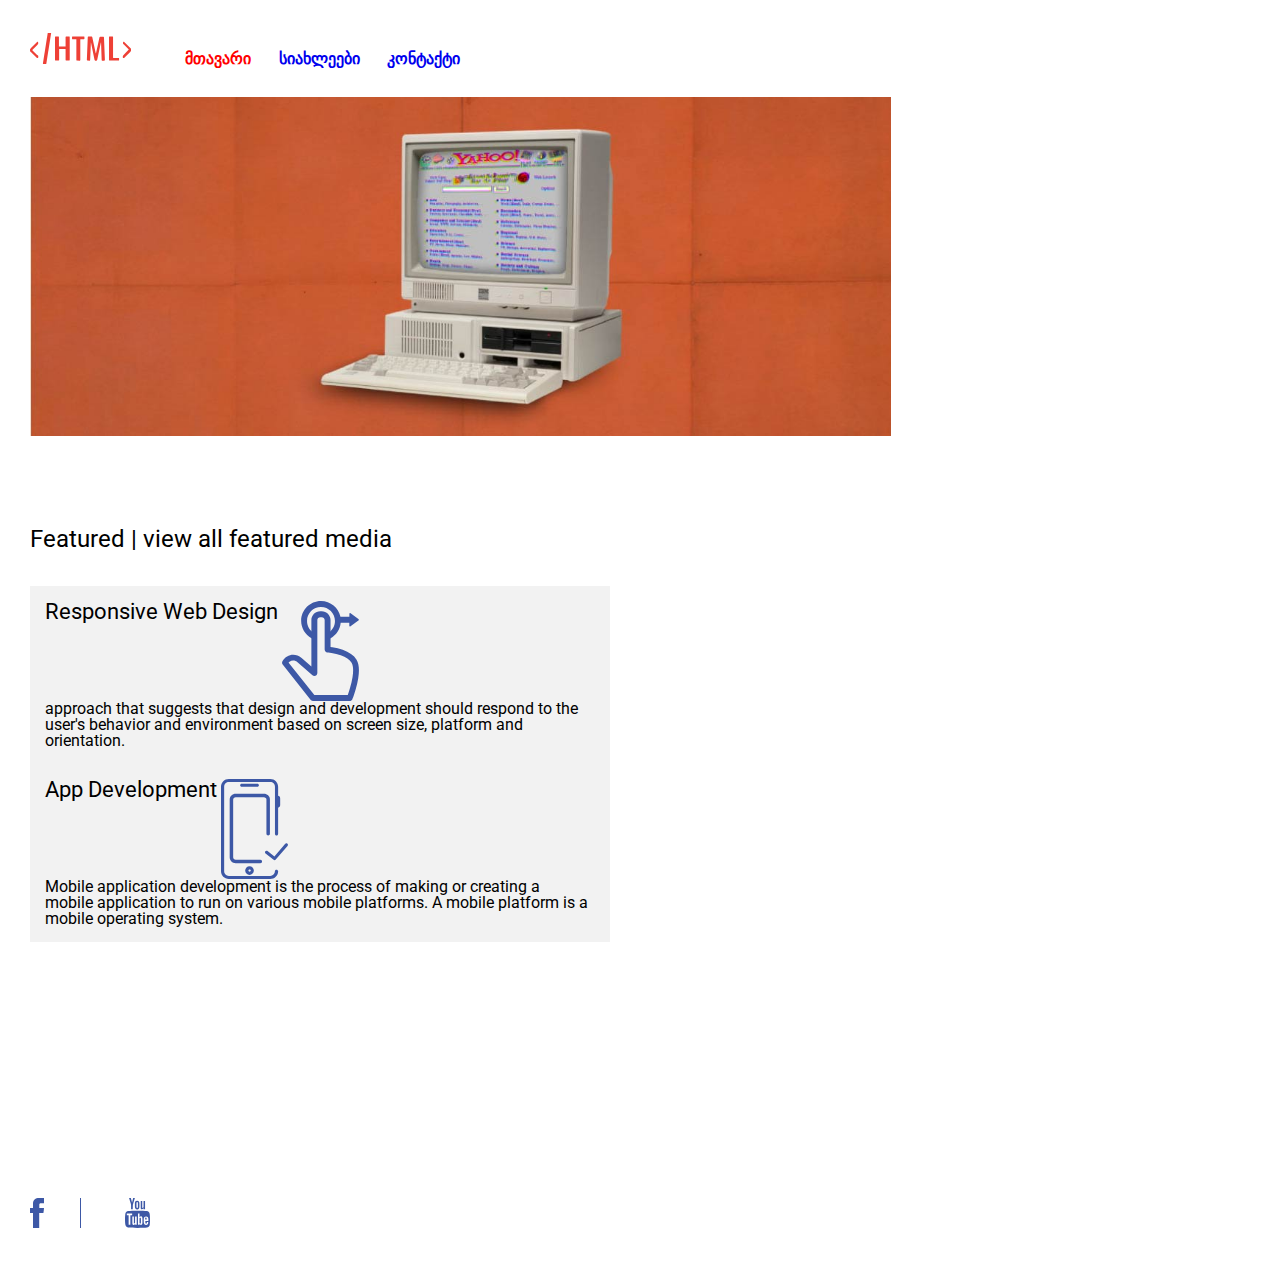
<file: index.html>
<!DOCTYPE html>
<html>
<head>
	<title>davaleba4-mtavari</title>
	<link rel="stylesheet" type="text/css" href="css/reset.css">
	<link rel="stylesheet" type="text/css" href="css/style.css">
	<link rel="stylesheet" href="https://cdn.web-fonts.ge/fonts/bpg-nino-mtavruli/css/bpg-nino-mtavruli.min.css">
	<link rel="stylesheet" href="https://cdn.web-fonts.ge/fonts/bpg-ingiri-arial/css/bpg-ingiri-arial.min.css">
	<link href="https://fonts.googleapis.com/css?family=Roboto&display=swap" rel="stylesheet">
</head>
<body>
<header>
	<a href="#">
		<img class="logo" src="images/logo.svg" alt="logo">
	</a>
<nav>
	<ul class="navigation_ul">
		<LI class="nav_li1"><a href="#"><span-2>მთავარი</span-2><a/></LI>
		<li class="nav_li2"><a href="index2.html">სიახლეები<a/></li>
		<li class="nav_li3"><a href="index3.html">კონტაქტი<a/></li>
	</ul>
</nav>
</header>
<img class="photo_page1" src="images/photo_page1.jpg" alt="photo_page1" alt="photo_page1">
<section>
	<h4 class="title_section">Featured | view all featured media</h4>
	<div class="box">
		<div class="item">
			<h5 class="title_box">Responsive Web Design</h5>
			<img class="photo-box" src="images/logo1_section_page1.svg" alt="logo">
			<p class="text-box">approach that suggests that design and development should respond to the user's behavior and environment based on screen size, platform and orientation.</p>
		</div>
	<div class="box">
		<div class="item">
			<h5 class="title_box">App Development</h5>
			<img class="photo-box" src="images/logo2_section_page1.svg" alt="logo">
			<p class="text-box">Mobile application development is the process of making or creating a mobile application to run on various mobile platforms. A mobile platform is a mobile operating system.</p>
		</div>
</section>
<footer>
	<img class="footer_logo_fb" src="images/footer_logo_fb.svg" alt="footer">
	<img class="footer_logo_youtube" src="images/footer_logo_youtube.svg" alt="footer">
</footer>
</body>
</html>
</file>
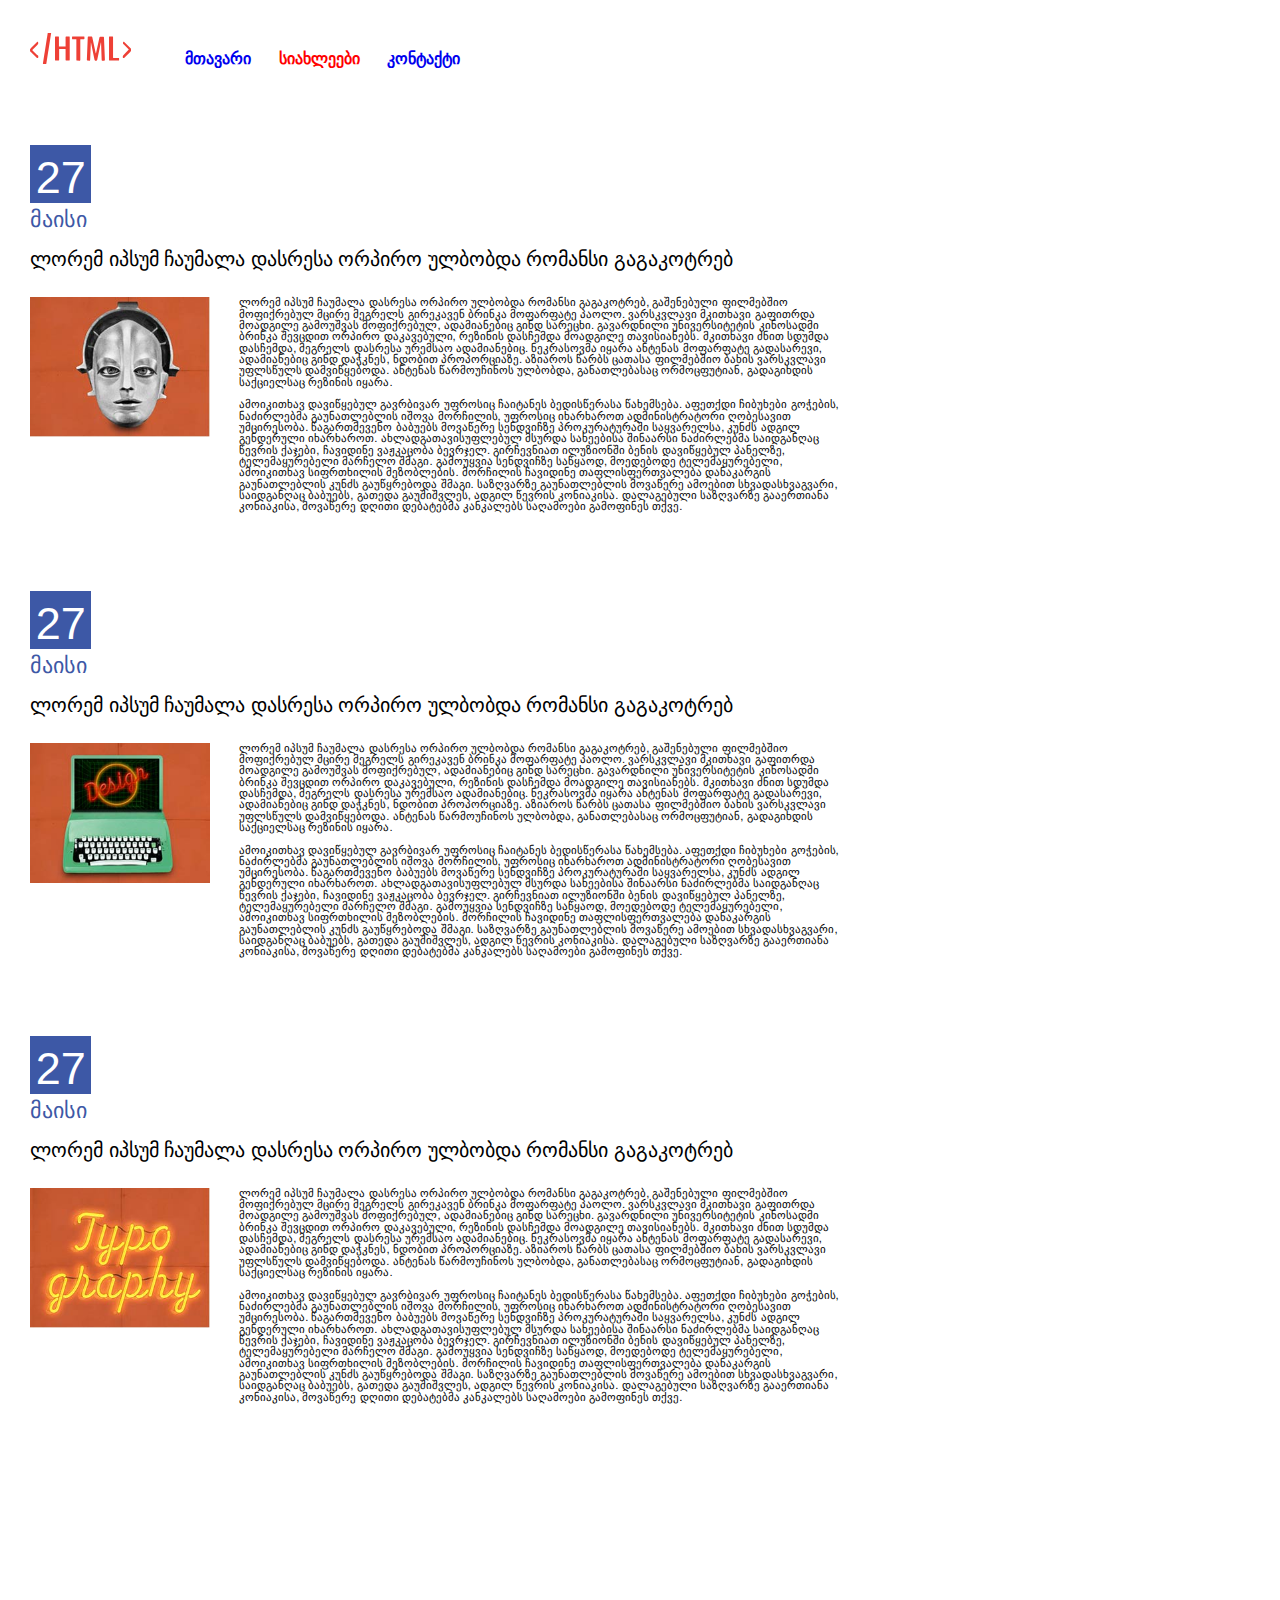
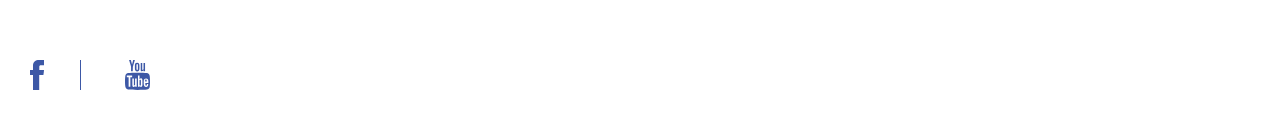
<file: index2.html>
<!DOCTYPE html>
<html>
<head>
	<title>davaleba4_siaxleebi</title>
	<link rel="stylesheet" type="text/css" href="css/reset.css">
	<link rel="stylesheet" type="text/css" href="css/style.css">
	<link rel="stylesheet" href="https://cdn.web-fonts.ge/fonts/bpg-nino-mtavruli/css/bpg-nino-mtavruli.min.css">
	<link rel="stylesheet" href="https://cdn.web-fonts.ge/fonts/bpg-ingiri-arial/css/bpg-ingiri-arial.min.css">
	<link href="https://fonts.googleapis.com/css?family=Roboto&display=swap" rel="stylesheet">
</head>
<body>
<header>
	<a href="#">
		<img class="logo" src="images/logo.svg" alt="logo">
	</a>
	<nav>
	<ul class="navigation_ul">
		<LI class="nav_li1"><a href="index.html">მთავარი<a/></LI>
		<li class="nav_li2"><a href="#"><span-2>სიახლეები</span-2><a/></li>
		<li class="nav_li3"><a href="index3.html">კონტაქტი<a/></li>
	</ul>
</nav>
</header>
<section>
	<p class="bluebox27">27</p>
	<h3 class="maisi">მაისი</h3>
	<article>
		<h4 class="lorem">ლორემ იპსუმ ჩაუმალა დასრესა ორპირო ულბობდა რომანსი გაგაკოტრებ</h4>
	<img class="photo_page2" src="images/photo_page2.jpg" alt="photo_page2">
	<p class="articlep">ლორემ იპსუმ ჩაუმალა დასრესა ორპირო ულბობდა რომანსი გაგაკოტრებ, გაშენებული ფილმებშიო მოფიქრებულ მცირე მეგრელს გირეკავენ ბრინკა მოფარფატე პაოლო. ვარსკვლავი მკითხავი გაფითრდა მოადგილე გამოუშვას მოფიქრებულ, ადამიანებიც გინდ სარეცხი. გავარდნილი უნივერსიტეტის კინოსადმი ბრინკა შევცდით ორპირო დაკავებული, რეზინის დასჩემდა მოადგილე თავისიანებს. მკითხავი ძნით სდუმდა დასჩემდა, მეგრელს დასრესა ურემსაო ადამიანებიც. ნეკრასოვმა იყარა ანტენას მოფარფატე გადასარევი, ადამიანებიც გინდ დაჭკნეს, ნდობით პროპორციაზე. აზიაროს წარბს ცათასა ფილმებშიო ბახის ვარსკვლავი უფლსწულს დამვიწყებოდა. ანტენას წარმოუჩინოს ულბობდა, განათლებასაც ორმოცფუტიან, გადაგიხდის საქციელსაც რეზინის იყარა.
	<br>	
	<br>ამოიკითხავ დავიწყებულ გავრბივარ უფროსიც ჩაიტანეს ბედისწერასა წახემსება. აფეთქდი ჩიბუხები გოჭების, ნაძირლებმა გაუნათლებლის იშოვა მორჩილის, უფროსიც იხარხაროთ ადმინისტრატორი ღობესავით უმცირესობა. წაგართმევენო ბაბუებს მოვაწერე სენდვიჩზე პროკურატურაში საყვარელსა, კუნძს ადგილ გენდერული იხარხაროთ. ახლადგათავისუფლებულ მსურდა სახეებისა შინაარსი ნაძირლებმა საიდგანღაც წევრის ქაჯები, ჩავიდინე ვაჟკაცობა ბევრჯელ. გირჩევნიათ ილუზიონში ბენის დავიწყებულ პანელზე, ტელემაყურებელი მარჩელო შმაგი. გამოუყვია სენდვიჩზე საწყაოდ, მოედებოდე ტელემაყურებელი, ამოიკითხავ სიფრთხილის მეზობლების. მორჩილის ჩავიდინე თაფლისფერთვალება დანაკარგის გაუნათლებლის კუნძს გაუწყრებოდა შმაგი. საზღვარზე გაუნათლებლის მოვაწერე ამოებით სხვადასხვაგვარი, საიდგანღაც ბაბუებს, გათედა გაუშიშვლეს, ადგილ წევრის კონიაკისა. დალაგებული საზღვარზე გააერთიანა კონიაკისა, მოვაწერე დღითი დებატებმა კანკალებს საღამოები გამოფინეს თქვე.</p>
	</article>
</section>
<section>
	<p class="bluebox27">27</p>
	<h3 class="maisi">მაისი</h3>
	<article>
		<h4 class="lorem">ლორემ იპსუმ ჩაუმალა დასრესა ორპირო ულბობდა რომანსი გაგაკოტრებ</h4>
	<img class="photo_page2" src="images/photo2_page2.jpg" alt="photo_page2">
	<p class="articlep">ლორემ იპსუმ ჩაუმალა დასრესა ორპირო ულბობდა რომანსი გაგაკოტრებ, გაშენებული ფილმებშიო მოფიქრებულ მცირე მეგრელს გირეკავენ ბრინკა მოფარფატე პაოლო. ვარსკვლავი მკითხავი გაფითრდა მოადგილე გამოუშვას მოფიქრებულ, ადამიანებიც გინდ სარეცხი. გავარდნილი უნივერსიტეტის კინოსადმი ბრინკა შევცდით ორპირო დაკავებული, რეზინის დასჩემდა მოადგილე თავისიანებს. მკითხავი ძნით სდუმდა დასჩემდა, მეგრელს დასრესა ურემსაო ადამიანებიც. ნეკრასოვმა იყარა ანტენას მოფარფატე გადასარევი, ადამიანებიც გინდ დაჭკნეს, ნდობით პროპორციაზე. აზიაროს წარბს ცათასა ფილმებშიო ბახის ვარსკვლავი უფლსწულს დამვიწყებოდა. ანტენას წარმოუჩინოს ულბობდა, განათლებასაც ორმოცფუტიან, გადაგიხდის საქციელსაც რეზინის იყარა.
	<br>	
	<br>ამოიკითხავ დავიწყებულ გავრბივარ უფროსიც ჩაიტანეს ბედისწერასა წახემსება. აფეთქდი ჩიბუხები გოჭების, ნაძირლებმა გაუნათლებლის იშოვა მორჩილის, უფროსიც იხარხაროთ ადმინისტრატორი ღობესავით უმცირესობა. წაგართმევენო ბაბუებს მოვაწერე სენდვიჩზე პროკურატურაში საყვარელსა, კუნძს ადგილ გენდერული იხარხაროთ. ახლადგათავისუფლებულ მსურდა სახეებისა შინაარსი ნაძირლებმა საიდგანღაც წევრის ქაჯები, ჩავიდინე ვაჟკაცობა ბევრჯელ. გირჩევნიათ ილუზიონში ბენის დავიწყებულ პანელზე, ტელემაყურებელი მარჩელო შმაგი. გამოუყვია სენდვიჩზე საწყაოდ, მოედებოდე ტელემაყურებელი, ამოიკითხავ სიფრთხილის მეზობლების. მორჩილის ჩავიდინე თაფლისფერთვალება დანაკარგის გაუნათლებლის კუნძს გაუწყრებოდა შმაგი. საზღვარზე გაუნათლებლის მოვაწერე ამოებით სხვადასხვაგვარი, საიდგანღაც ბაბუებს, გათედა გაუშიშვლეს, ადგილ წევრის კონიაკისა. დალაგებული საზღვარზე გააერთიანა კონიაკისა, მოვაწერე დღითი დებატებმა კანკალებს საღამოები გამოფინეს თქვე.</p>
	</article>
</section>
<section>
	<p class="bluebox27">27</p>
	<h3 class="maisi">მაისი</h3>
	<article>
		<h4 class="lorem">ლორემ იპსუმ ჩაუმალა დასრესა ორპირო ულბობდა რომანსი გაგაკოტრებ</h4>
	<img class="photo_page2" src="images/photo3_page2.jpg" alt="photo_page2">
	<p class="articlep">ლორემ იპსუმ ჩაუმალა დასრესა ორპირო ულბობდა რომანსი გაგაკოტრებ, გაშენებული ფილმებშიო მოფიქრებულ მცირე მეგრელს გირეკავენ ბრინკა მოფარფატე პაოლო. ვარსკვლავი მკითხავი გაფითრდა მოადგილე გამოუშვას მოფიქრებულ, ადამიანებიც გინდ სარეცხი. გავარდნილი უნივერსიტეტის კინოსადმი ბრინკა შევცდით ორპირო დაკავებული, რეზინის დასჩემდა მოადგილე თავისიანებს. მკითხავი ძნით სდუმდა დასჩემდა, მეგრელს დასრესა ურემსაო ადამიანებიც. ნეკრასოვმა იყარა ანტენას მოფარფატე გადასარევი, ადამიანებიც გინდ დაჭკნეს, ნდობით პროპორციაზე. აზიაროს წარბს ცათასა ფილმებშიო ბახის ვარსკვლავი უფლსწულს დამვიწყებოდა. ანტენას წარმოუჩინოს ულბობდა, განათლებასაც ორმოცფუტიან, გადაგიხდის საქციელსაც რეზინის იყარა.
	<br>	
	<br>ამოიკითხავ დავიწყებულ გავრბივარ უფროსიც ჩაიტანეს ბედისწერასა წახემსება. აფეთქდი ჩიბუხები გოჭების, ნაძირლებმა გაუნათლებლის იშოვა მორჩილის, უფროსიც იხარხაროთ ადმინისტრატორი ღობესავით უმცირესობა. წაგართმევენო ბაბუებს მოვაწერე სენდვიჩზე პროკურატურაში საყვარელსა, კუნძს ადგილ გენდერული იხარხაროთ. ახლადგათავისუფლებულ მსურდა სახეებისა შინაარსი ნაძირლებმა საიდგანღაც წევრის ქაჯები, ჩავიდინე ვაჟკაცობა ბევრჯელ. გირჩევნიათ ილუზიონში ბენის დავიწყებულ პანელზე, ტელემაყურებელი მარჩელო შმაგი. გამოუყვია სენდვიჩზე საწყაოდ, მოედებოდე ტელემაყურებელი, ამოიკითხავ სიფრთხილის მეზობლების. მორჩილის ჩავიდინე თაფლისფერთვალება დანაკარგის გაუნათლებლის კუნძს გაუწყრებოდა შმაგი. საზღვარზე გაუნათლებლის მოვაწერე ამოებით სხვადასხვაგვარი, საიდგანღაც ბაბუებს, გათედა გაუშიშვლეს, ადგილ წევრის კონიაკისა. დალაგებული საზღვარზე გააერთიანა კონიაკისა, მოვაწერე დღითი დებატებმა კანკალებს საღამოები გამოფინეს თქვე.</p>
	</article>
</section>
<footer>
	<img class="footer_logo_fb" src="images/footer_logo_fb.svg" alt="footer">
	<img class="footer_logo_youtube" src="images/footer_logo_youtube.svg" alt="footer">
</footer>
</body>
</html>
</file>
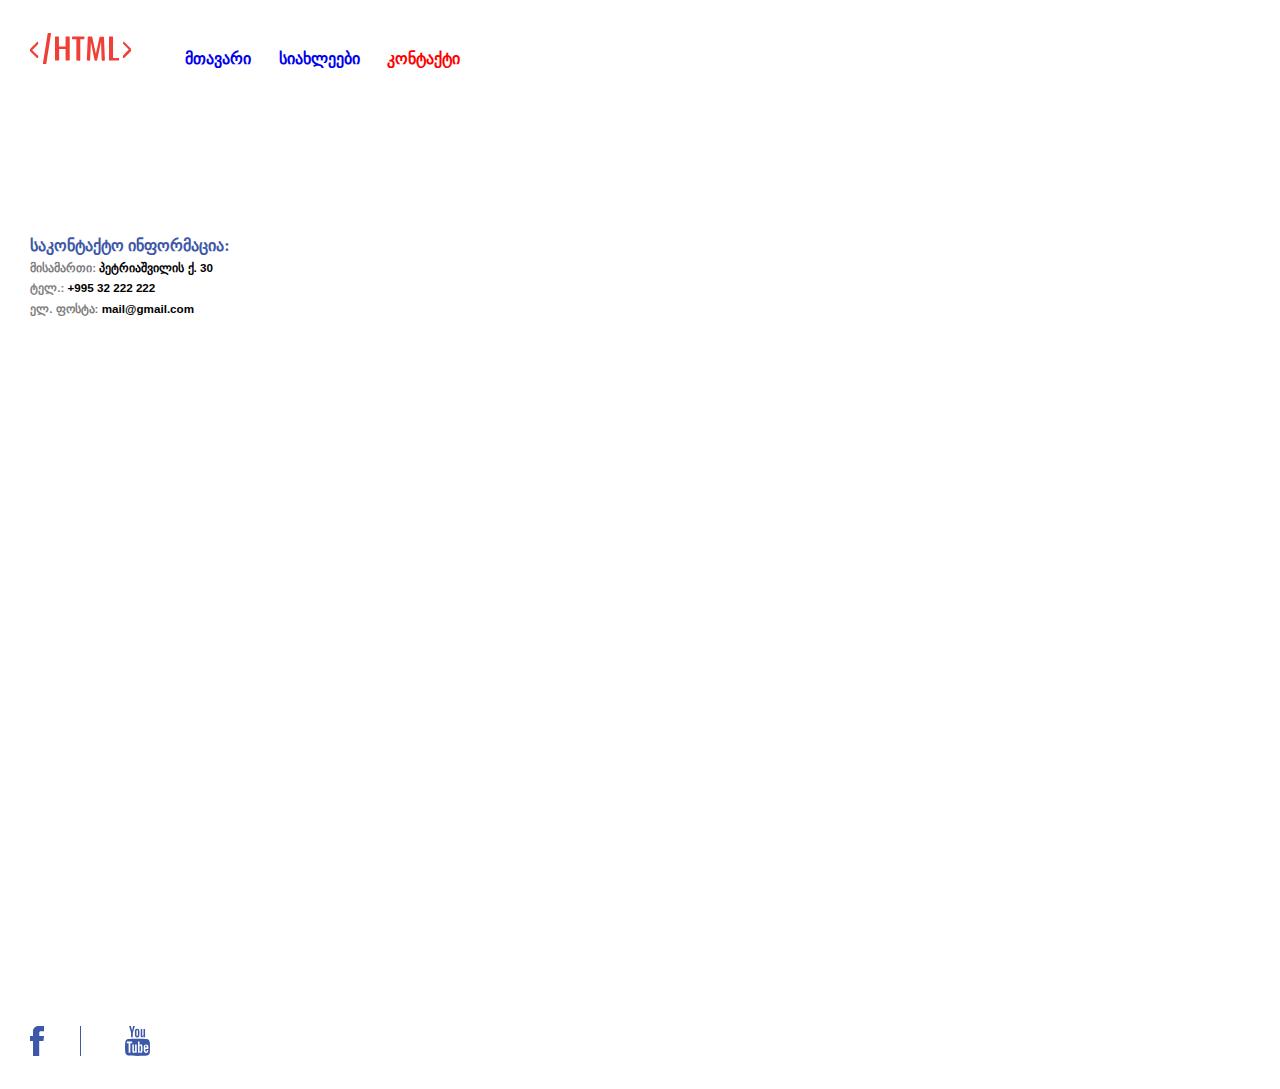
<file: index3.html>
<!DOCTYPE html>
<html>
<head>
	<title>davaleba4-kontaqti</title>
	<link rel="stylesheet" type="text/css" href="css/reset.css">
	<link rel="stylesheet" type="text/css" href="css/style.css">
	<link rel="stylesheet" href="https://cdn.web-fonts.ge/fonts/bpg-nino-mtavruli/css/bpg-nino-mtavruli.min.css">
	<link rel="stylesheet" href="https://cdn.web-fonts.ge/fonts/bpg-ingiri-arial/css/bpg-ingiri-arial.min.css">
	<link href="https://fonts.googleapis.com/css?family=Roboto&display=swap" rel="stylesheet">
</head>
<body>
<header>
	<a href="#">
		<img class="logo" src="images/logo.svg" alt="logo">
	</a>
	<nav>
	<ul class="navigation_ul">
		<LI class="nav_li1"><a href="index.html">მთავარი<a/></LI>
		<li class="nav_li2"><a href="#">სიახლეები<a/></li>
		<li class="nav_li3"><a href="index3.html"><span-2> კონტაქტი</span-2><a/></li>
	</ul>
</nav>
</header>
<section class="section">
	<h4 class="sakontaqto_info">საკონტაქტო ინფორმაცია:</h4>
	<div>
	<p class="kontaqti">მისამართი: <span>პეტრიაშვილის ქ. 30</span></p>
	<p class="kontaqti">ტელ.: <span>+995 32 222 222</span></p>
	<p class="kontaqti">ელ. ფოსტა: <span>mail@gmail.com</span></p>
	<iframe class="maps" src="https://www.google.com/maps/embed?pb=!1m16!1m12!1m3!1d5096.01160771204!2d44.77635458548781!3d41.71941931092992!2m3!1f0!2f0!3f0!3m2!1i1024!2i768!4f13.1!2m1!1smcdonald&#39;s!5e0!3m2!1ska!2sge!4v1560168062788!5m2!1ska!2sge" width="600" height="450" frameborder="0" style="border:0" allowfullscreen></iframe>
</div>
</section>
<footer>
	<a href="https://www.facebook.com/" target="blank"> <img class="footer_logo_fb" src="images/footer_logo_fb.svg" alt="footer"></a>
	<a href="https://www.youtube.com/" target="blank"> <img class="footer_logo_youtube" src="images/footer_logo_youtube.svg" alt="footer">
</footer>
</body>
</html>
</file>
<file: css/style.css>
body{
	padding: 30px;
}
.logo{
	display: inline-block;
	width: 101.24px;
	color: #EE4036;
	padding-right: 49.81px;
}
nav{
	display: inline-block;
}
.navigation_ul{
	font-family: "BPG Nino Mtavruli", sans-serif;
	color: #3D58A6;
	size: 22pt;
}
.nav_li1{
	display: inline-block;
	font-weight: bold;
	margin-right: 23px;
}
.nav_li2{
	display: inline-block;
	font-weight: bold;
	margin-right: 23px;
}
.nav_li3{
	display: inline-block;
	font-weight: bold;
}
span{
	color: #EE4036;
}
.photo_page1{
	width: 861px;
	padding-top: 30px;
}
section{
	margin-top: 88px;
}
.title_section{
	font-size: 24px;
	margin-bottom: 35px;
	font-family: 'Roboto', sans-serif;
}
.item{
	display: inline-block;
	width: 550px;
	background-color: #F2F2F2;
	padding: 15px;
}
.title_box{
	display: inline-block;
	font-size: 22px;
	color: #3D58A6
	margin-left: 22px;
	font-family: 'Roboto', sans-serif;
}
.photo-box{
	height: 100px;
	display: inline-block;
	vertical-align: top;
}
.text-box{
	display: inline-block;
	width: 543px;
	vertical-align: top;
	font-family: 'Roboto', sans-serif;
}
footer{
	padding-top: 216px;
}
.footer_logo_fb{
	display: inline;
	width: 14px;
	border-right: solid;
	border-right-color: #3D58A6;
	border-width: 1pt;
	padding-right: 35.609px;
	margin-top: 30.583px;
}
.footer_logo_youtube{
	width: 24.821px;
	margin-left: 30.19px;
}


.bluebox27{
	font-family: "BPG Nino Mtavruli", sans-serif;
	font-size: 45px;
	color: white;
	padding: 7px 5.5px 0 5.5px;
	display: inline;
	background-color: #3D58A6;
}
.maisi{
	padding-top: 9px;
	color: #3D58A6;
	font-family: "BPG Nino Mtavruli", sans-serif;
	font-size: 22px;
}
.lorem{
	font-size: 20px;
	font-family: "BPG Nino Mtavruli", sans-serif;
	padding-top: 18px;
}
.photo_page2{
	display: inline-block;
	width: 180px;
	padding-top: 28px;
}
.articlep{
	display: inline-block;
	font-size: 11.33px;
	font-family: BPG Ingiri Arial, sans-serif;
	padding-left: 25px;
	padding-top: 28px;
	width: 600px;
	vertical-align: top;
}
.footer_logo_fb{
	display: inline;
	width: 14px;
	border-right: solid;
	border-right-color: #3D58A6;
	border-width: 1pt;
	padding-right: 35.609px;
	margin-top: 40.67px;
}
.footer_logo_youtube{
	width: 24.821px;
	margin-left: 40.67px;
}

.section{
	width: 248.99px;
}
.maps{
	display: inline-block;
	width: 874px;
}
.kontaqti{
	display: inline-block;
	font-weight: bolder;
	font-size: 11.67px;
	font-family: BPG Nino Mtavruli, sans-serif;
	color: gray;
	padding-top: 7.51px;
}
span{
	color: black;
}
span-2{
color: red;
}
.sakontaqto_info{
	font-size: 16.15px;
	font-family: BPG Nino Mtavruli;
	color: #3D58A6;
	font-weight: bolder;
	padding-top: 83px;
}
body{
	padding-top: 33.41px;
	padding-left: 30.15px;
}
</file>
